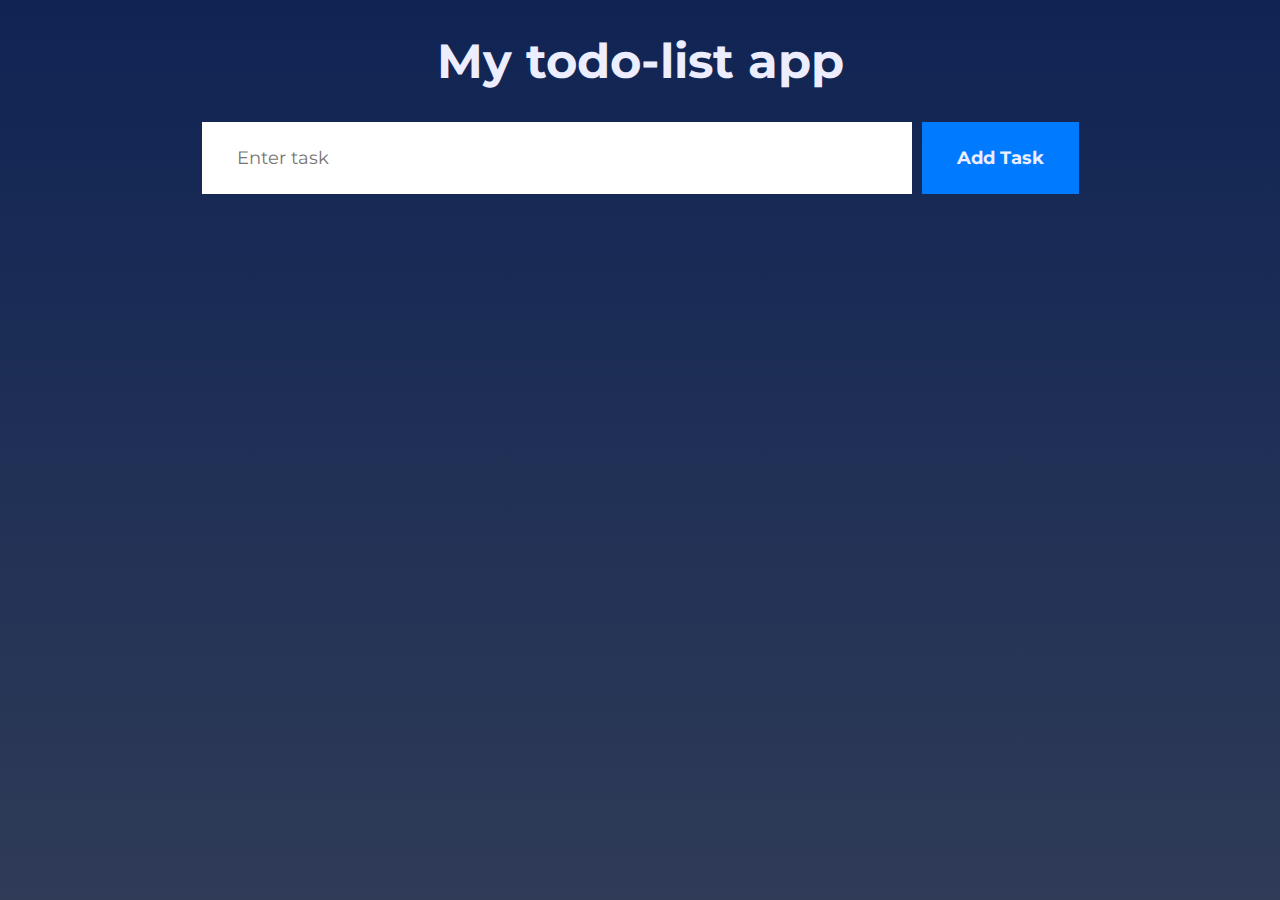
<file: index.html>
<!DOCTYPE html>
<html lang="en">

<head>
    <meta charset="UTF-8">
    <meta http-equiv="X-UA-Compatible" content="IE=edge">
    <meta name="viewport" content="width=device-width, initial-scale=1.0">
    <title>Note app</title>
    <link rel="preconnect" href="https://fonts.googleapis.com">
    <link rel="preconnect" href="https://fonts.gstatic.com" crossorigin>
    <link href="https://fonts.googleapis.com/css2?family=Montserrat:wght@400;700&display=swap" rel="stylesheet">
    <link rel="stylesheet" href="styles.css">
</head>

<body>
    <section>
        <h1 class="heading">My todo-list app</h1>
        <div class="task-form">
            <input type="text" class="note-input" placeholder="Enter task" id="taskInput">
            <button class="btn note-submit" id="taskSubmitBtn">Add Task</button>
        </div>

        <ul class="tasks" id="taskList">

        </ul>
        <script>
            var taskInput = document.getElementById("taskInput");
            var taskSubmitBtn = document.getElementById("taskSubmitBtn");
            var taskList = document.getElementById("taskList")
            var i = 1;

            taskSubmitBtn.addEventListener("click", (e) => {
                var taskValue = taskInput.value;
                if (taskValue !== "") {
                    taskList.innerHTML += `<li class="task" onclick="completeTask(this.id)" id="task${i}">${taskValue}</li>`
                }
                i++;
            })

            function completeTask(taskId) {
                const task = document.getElementById(taskId);
                task.classList.toggle("strike")
            }

        </script>

    </section>
</body>

</html>
</file>
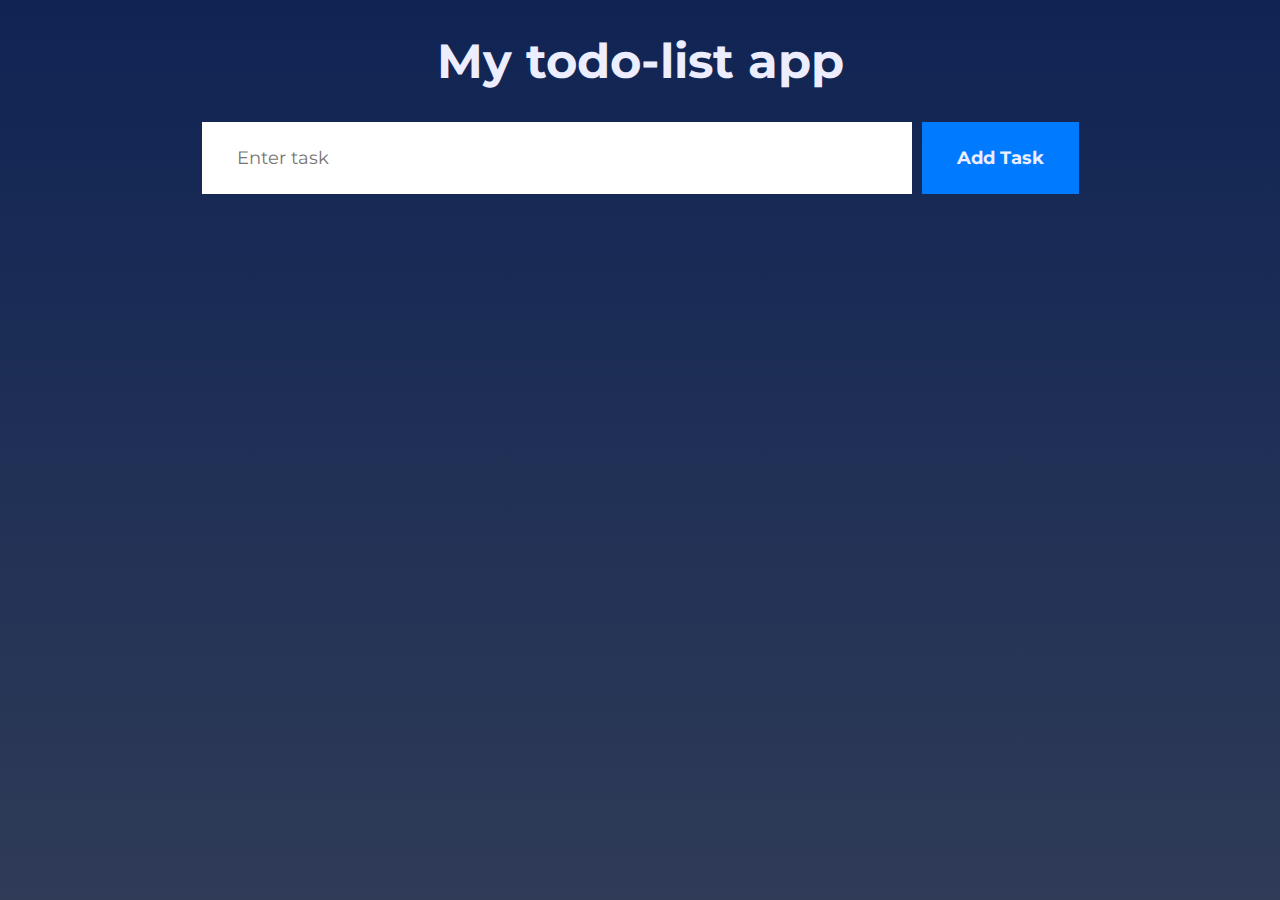
<file: main.html>
<!DOCTYPE html>
<html lang="en">

<head>
    <meta charset="UTF-8">
    <meta http-equiv="X-UA-Compatible" content="IE=edge">
    <meta name="viewport" content="width=device-width, initial-scale=1.0">
    <title>Note app</title>
    <link rel="preconnect" href="https://fonts.googleapis.com">
    <link rel="preconnect" href="https://fonts.gstatic.com" crossorigin>
    <link href="https://fonts.googleapis.com/css2?family=Montserrat:wght@400;700&display=swap" rel="stylesheet">
    <link rel="stylesheet" href="styles.css">
</head>

<body>
    <section>
        <h1 class="heading">My todo-list app</h1>
        <div class="task-form">
            <input type="text" class="note-input" placeholder="Enter task" id="taskInput">
            <button class="btn note-submit" id="taskSubmitBtn">Add Task</button>
        </div>

        <ul class="tasks" id="taskList">

        </ul>
        <script>
            var taskInput = document.getElementById("taskInput");
            var taskSubmitBtn = document.getElementById("taskSubmitBtn");
            var taskList = document.getElementById("taskList")
            var i = 1;

            taskSubmitBtn.addEventListener("click", (e) => {
                var taskValue = taskInput.value;
                if (taskValue !== "") {
                    taskList.innerHTML += `<li class="task" onclick="completeTask(this.id)" id="task${i}">${taskValue}</li>`
                }
                i++;
            })

            function completeTask(taskId) {
                const task = document.getElementById(taskId);
                task.classList.toggle("strike")
            }

        </script>

    </section>
</body>

</html>
</file>
<file: styles.css>
body, html {
    padding: 0;
    margin: 0;
    box-sizing: border-box;
}

body {
    font-family: 'Montserrat', sans-serif;
    font-size: 18px;
    color: #ECEEFF;
    background-image: linear-gradient(#102454, #2f3b57);
    min-height: 100vh;
    width: 100%;
}

input, button {
    font: inherit;
}

section {
    display: flex;
    flex-direction: column;
    justify-content: center;
    align-items: center;
}

.task-form {
    width: 100%;
    display: flex;
    justify-content: center;
}

.note-input, .note-submit {
    border: none;
    width: auto;
    padding: 25px 35px;
    margin: 0 5px;
}

.note-submit {
    font-weight: 700;
    background-color: #007bff;
    color: #ECEEFF;
    border-style: none;
}

.note-input {
    width: 50%;
}

.heading {
    font-size: 3rem;
    color: #ECEEFF;
}

.tasks {
    margin-top: 100px;
    list-style: none;
}

.task {
    font-size: 1.6rem;
    background-color: #3a4e7a;
    padding: 15px 25px;
    border-radius: 15px;
    margin: 10px 20px;
    text-align: center;
    cursor: pointer;
}

.strike {
    text-decoration-line: line-through;
}
</file>
